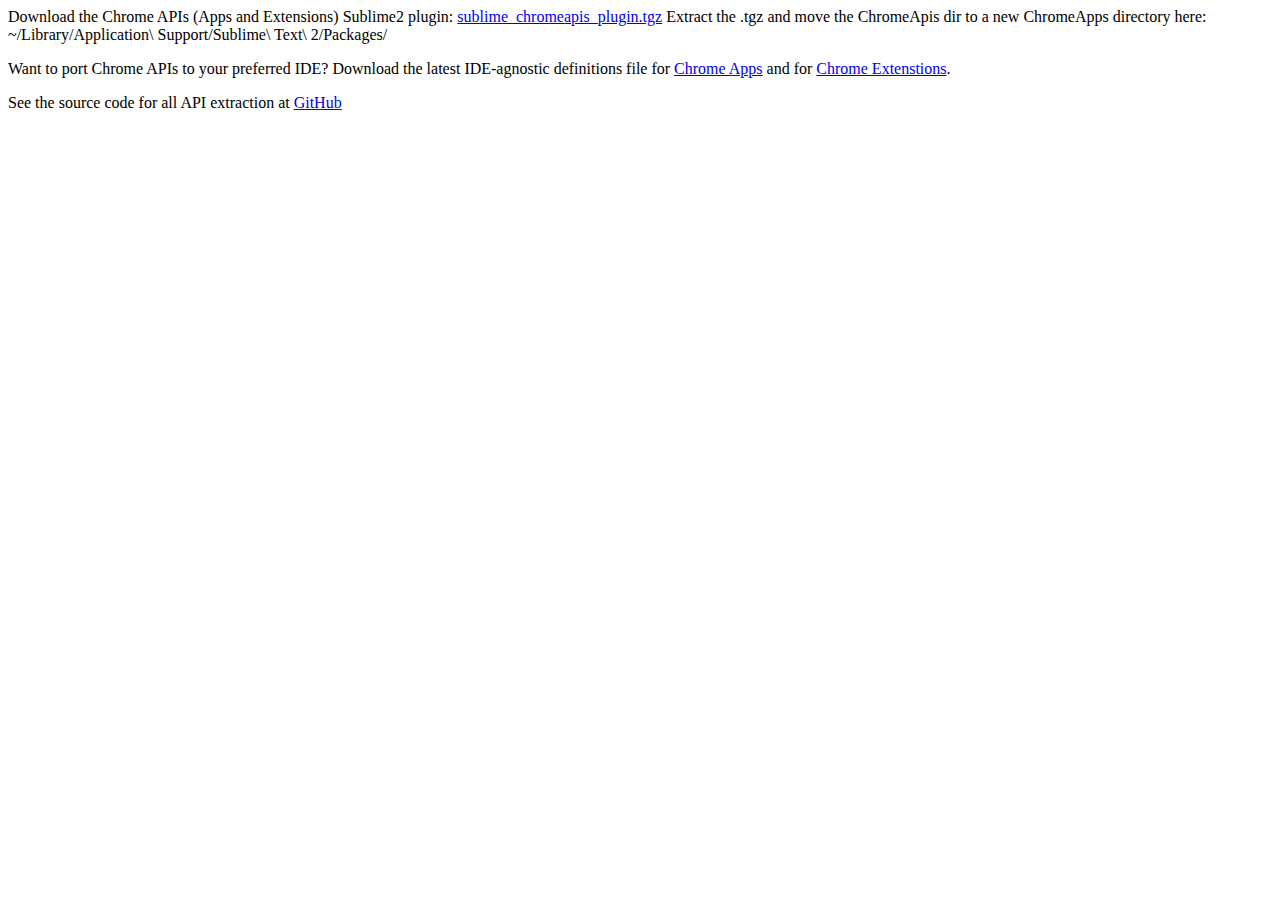
<file: index.html>
<html><body>
<p>Download the Chrome APIs (Apps and Extensions) Sublime2 plugin:
<a href="sublime_chromeapis_plugin.tgz">sublime_chromeapis_plugin.tgz</a>
Extract the .tgz and move the ChromeApis dir to a new ChromeApps directory here:
~/Library/Application\ Support/Sublime\ Text\ 2/Packages/</p>

<p>Want to port Chrome APIs to your preferred IDE? Download the latest IDE-agnostic definitions file for <a href="apps_latest.json">Chrome Apps</a> and for <a href="extensions_latest.json">Chrome Extenstions</a>.</p>

<p>See the source code for all API extraction at <a href="https://github.com/mangini/chrome-apis">GitHub</a></p>
</body>
</html>
</file>
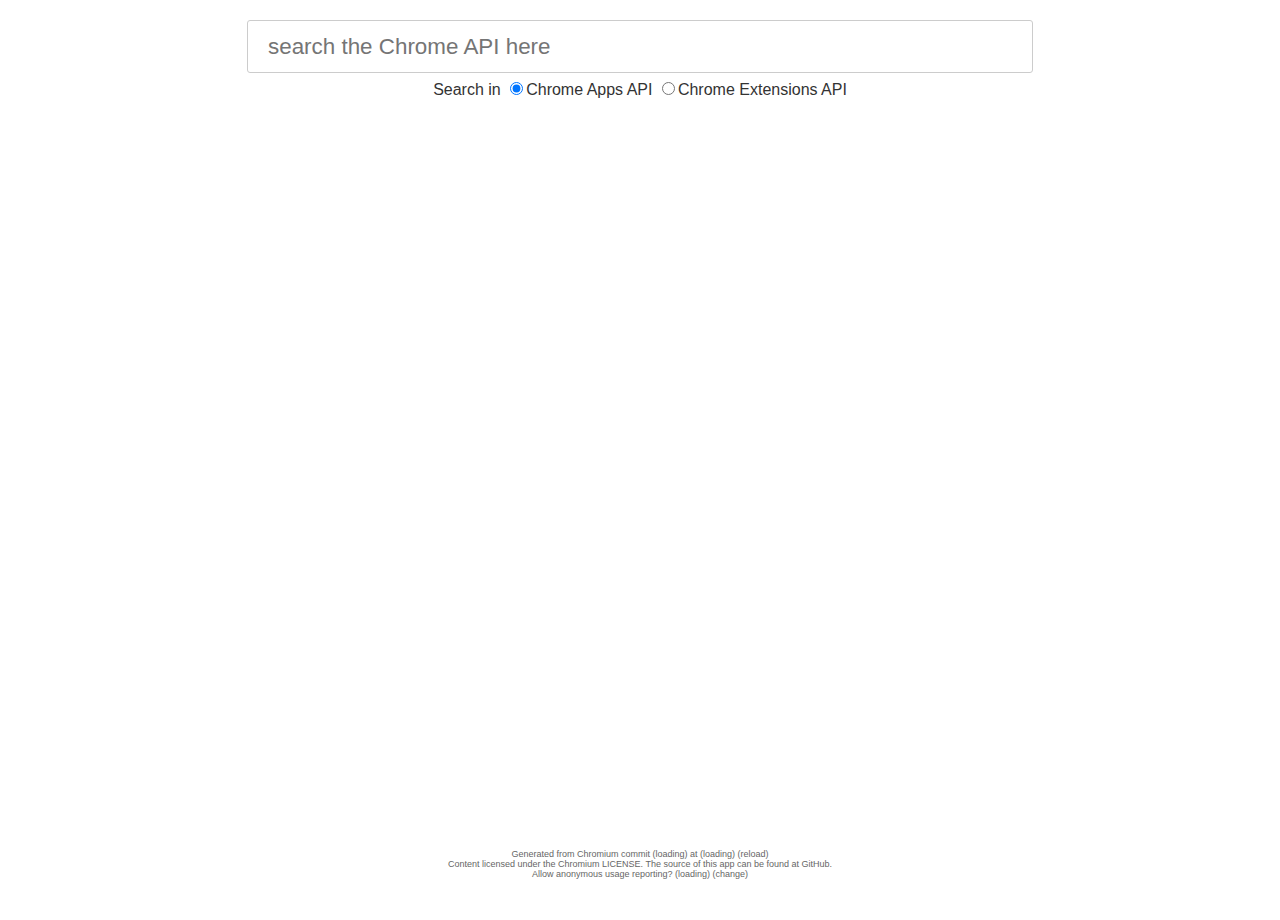
<file: site/static/search.html>
<!DOCTYPE html>
<html>
<head>
    <meta charset="utf-8">
    <title>Chrome API search</title>
    <link href="search.css" rel="stylesheet">
    <script src="google-analytics-bundle.js"></script>
</head>
<body>

<div class="page">

  <div class="search">
  	<form method="GET" action="#">
    	<input id="searchbox" type="text" placeholder="search the Chrome API here"></input>
    	<fieldset>
	    	<label>Search in</label>
	    	<input type="radio" checked="true" name="searchType" id="apps">Chrome Apps API</input>
	    	<input type="radio" name="searchType" id="extensions">Chrome Extensions API</input>
    	</fieldset>
    </form>
  </div>

  <div id="results">
  </div>
  
  <div class="footnote">
   Generated from Chromium commit <span id="version"><a href="#" target="_blank">(loading)</a></span> 
   at <span id="build_date">(loading)</span>&nbsp;<a id="reloadAPIs" href="#">(reload)</a>
   <br>
   Content licensed under the <a href="http://src.chromium.org/viewvc/chrome/trunk/src/LICENSE" target="_blank">Chromium LICENSE</a>. 
   The source of this app can be found at <a target="_blank" href="https://github.com/mangini/chrome-apis">GitHub</a>.
   <br>
   Allow anonymous usage reporting? <span id="allowga"><span>(loading)</span>&nbsp;<a href="#">(change)</a></span>
  </div>

</div>

<script src="api_reader.js"></script>
<script src="search.js"></script>
</body>
</html>
</file>
<file: site/static/search.css>
html, body {
  height: 100%;
  margin: 0;
  padding: 0;
}

.page {
  height: 100%;
  max-width: 100%;
  margin: 20px;
}

body {
  font-family: Verdana, Arial;
  color: #333;
}

button {
  background-image: -webkit-linear-gradient(top,#4d90fe,#4787ed);
  background-image: -moz-linear-gradient(top,#4d90fe,#4787ed);
  color: white;
  padding: 5px 10px;
  font-weight: bold;
  border-radius: 2px;
  border: 1px solid #3079ed;
  cursor: pointer;        
}
button:hover {
  background-image: -webkit-linear-gradient(top,#4d90fe,#357ae8);
  background-image: -moz-linear-gradient(top,#4d90fe,#357ae8);
  border: 1px solid #2f5bb7;
}

.search {
  text-align: center;
}

.search input[type="text"] {
  width: 60%;
  min-width: 300px;
  border: 1px solid #CCC;
  border-radius: 3px;
  font-size: 1.4em;
  line-height: 1.4em;
  padding: 10px 20px;
}

.footnote {
  font-size: 9px;
  color: #666;
  text-align: center;
  margin-top: 10px;
}
.footnote:hover a {
  color: -webkit-link;
  text-decoration: underline;
}
.footnote a {
  color: #666;
  text-decoration: none;
}

#results {
  margin-top: 30px;
  text-align: center;
  -webkit-user-select: initial;
  overflow-y: auto;
  height: calc( 100% - 200px );
}

#results > div:hover {
  background: rgb(248, 248, 250);
}

#results > div.selected {
  background: rgb(191, 223, 252);
}

#results > div {
  cursor: pointer;
  display: inline-block;
  text-align: left;
  padding: 10px 20px;
  width: 80%;
  min-width: 400px;
  border-radius: 5px;
}

#results > div[data-type="namespace"] > div[data-type="property"]:hover {
  border-left: 3px solid green;
}

#results > div[data-type="namespace"] > div[data-type="event"]:hover {
  border-left: 3px solid red;
}

#results > div[data-type="namespace"] > div:hover {
  border-left: 3px solid blue;
}

#results > div[data-type="namespace"] > div {
  border-left: 3px solid transparent;
  padding: 0.1em 0 0.2em 4em;
  text-indent: -2em;
  font-family: Courier New;
}

.fname {
  font-weight: bold;
}

.fname > b, #results > div[data-type="namespace"] > b {
  color: red;
}

#results a {
  color: inherit;
  text-decoration: inherit;
}

.showlinks#results span[data-name], span[data-name]:hover, .showlinks#results a, #results a:hover {
  color: blue;
  text-decoration: underline;
  cursor: pointer;
}

.description {
  font-weight: normal;
  font-family: Verdana, Arial;
}

fieldset {
  border: 0px none;
}

pre {
  margin-left: 0;
  text-indent: 0;
  background-color: #222;
  border-radius: 8px;
  padding: 20px;
  color: #ddd;
  white-space: pre-wrap;
}

.param {
  color: rgb(247, 182, 84);
}

pre .fname {
  color: rgb(208, 247, 84);
}

pre .desc {
  color: rgb(156, 156, 156);
}
pre .namespace, pre .returns, pre .tname {
  color: rgb(132, 216, 255);
}

pre .paramType {
  color: rgb(255, 47, 122);
}
pre .paramValue {
  color: rgb(255, 47, 122);
}
</file>
